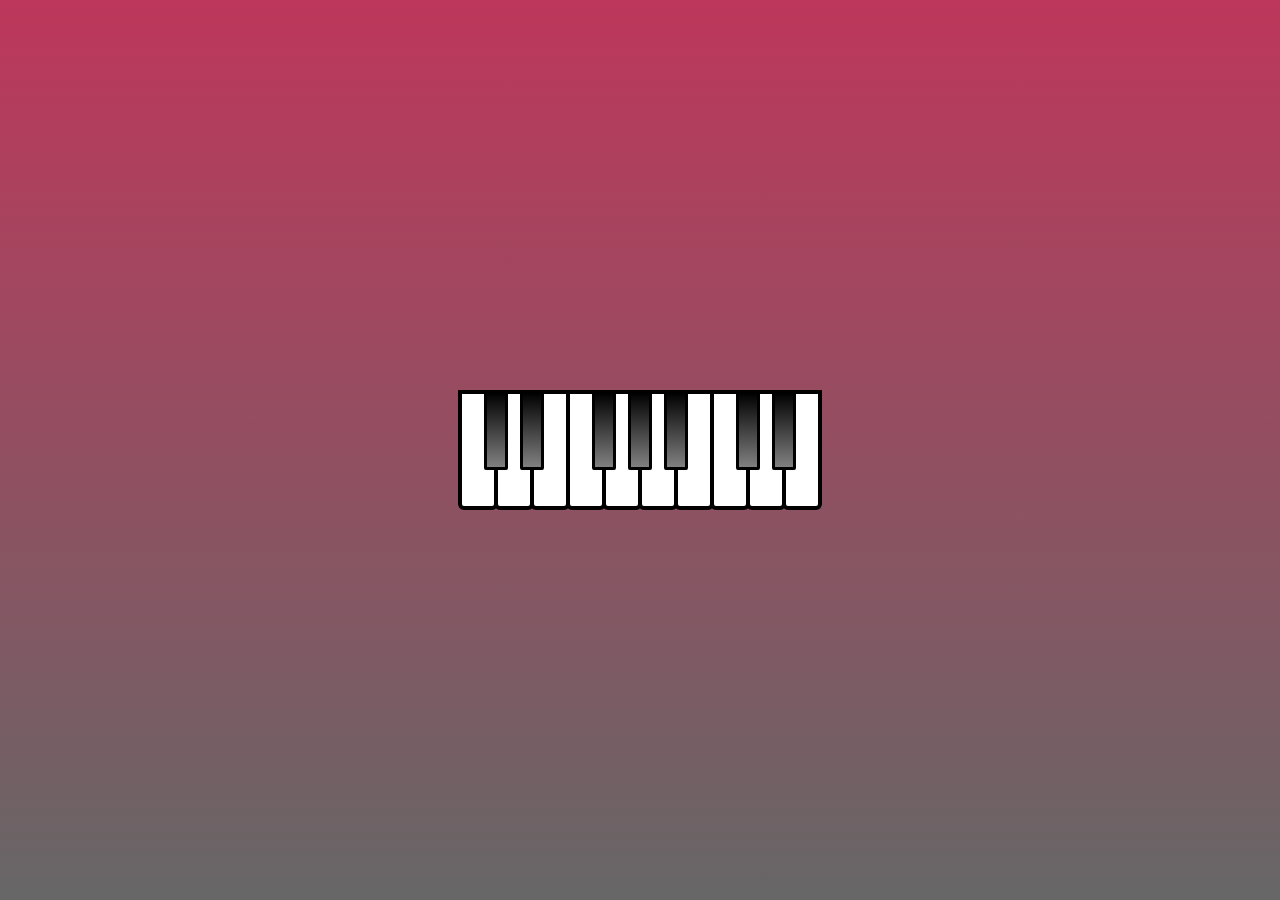
<file: assets/www/index.html>
<!DOCTYPE html>
<html lang="en">
<head>
    <meta charset="UTF-8">
    <meta http-equiv="X-UA-Compatible" content="IE=edge">
    <meta name="viewport" content="width=device-width, initial-scale=1.0">
    <title>Basic Music Theory</title>
    <link rel="stylesheet" href="style.css">
    
</head>
<body>
    <!-- <div class="navigation">

        <h1>Piano</h1>
    </div> -->
    <div class="piano">
        <button class="white-key C4-key"></button>
            <button class="black-key Db4-key"></button>
        <button class="white-key D4-key"></button>
            <button class="black-key Eb4-key"></button>
        <button class="white-key E4-key"></button>
        <button class="white-key F4-key"></button>
            <button class="black-key Gb4-key"></button>
        <button class="white-key G4-key"></button>
            <button class="black-key Ab4-key"></button>
        <button class="white-key A4-key"></button>
            <button class="black-key Bb4-key"></button>
        <button class="white-key B4-key"></button>
        <button class="white-key C5-key"></button>
            <button class="black-key Db5-key"></button>
        <button class="white-key D5-key"></button>
            <button class="black-key Eb5-key"></button>
        <button class="white-key E5-key"></button>  
    </div>
    <script src="script.js"></script>
</body>
</html>
</file>
<file: assets/www/style.css>
html{
    height: 100%;
}

body {
    margin: 0;
    padding: 0;
    height: 100%;
    display: flex;
    justify-content: center;
    align-items: center;
    background: linear-gradient(#bd375b, #00000098);
}



.piano{
    display: flex;
    position: relative;
    margin-left: 4px;
}

.white-key{
    width: 40px;
    height: 120px;
    background-color: white;
    border: 4px solid black;
    border-radius: 0 0 6px 6px;
    margin-left: -4px;
    outline: none;
    cursor: pointer;
}

.white-key.active{
    background-image: linear-gradient(green, black);
}

.black-key{
    position: absolute;
    width: 24px;
    height: 80px;
    background-image: linear-gradient(black,grey);
    border: 3px solid black;
    border-radius: 0 0 2px 2px;
    outline: none;
    cursor: pointer;
}

.black-key.active{
    background-image: linear-gradient(#000000, #303030);
}

.Db4-key{
    left: 22px;
}

.Eb4-key{
    left: 58px;
}

.Gb4-key{
    left: 130px;
}

.Ab4-key{
    left: 166px;
}

.Bb4-key{
    left: 202px;
}

.Db5-key{
    left: 274px;
}

.Eb5-key{
    left: 310px;
}
</file>
